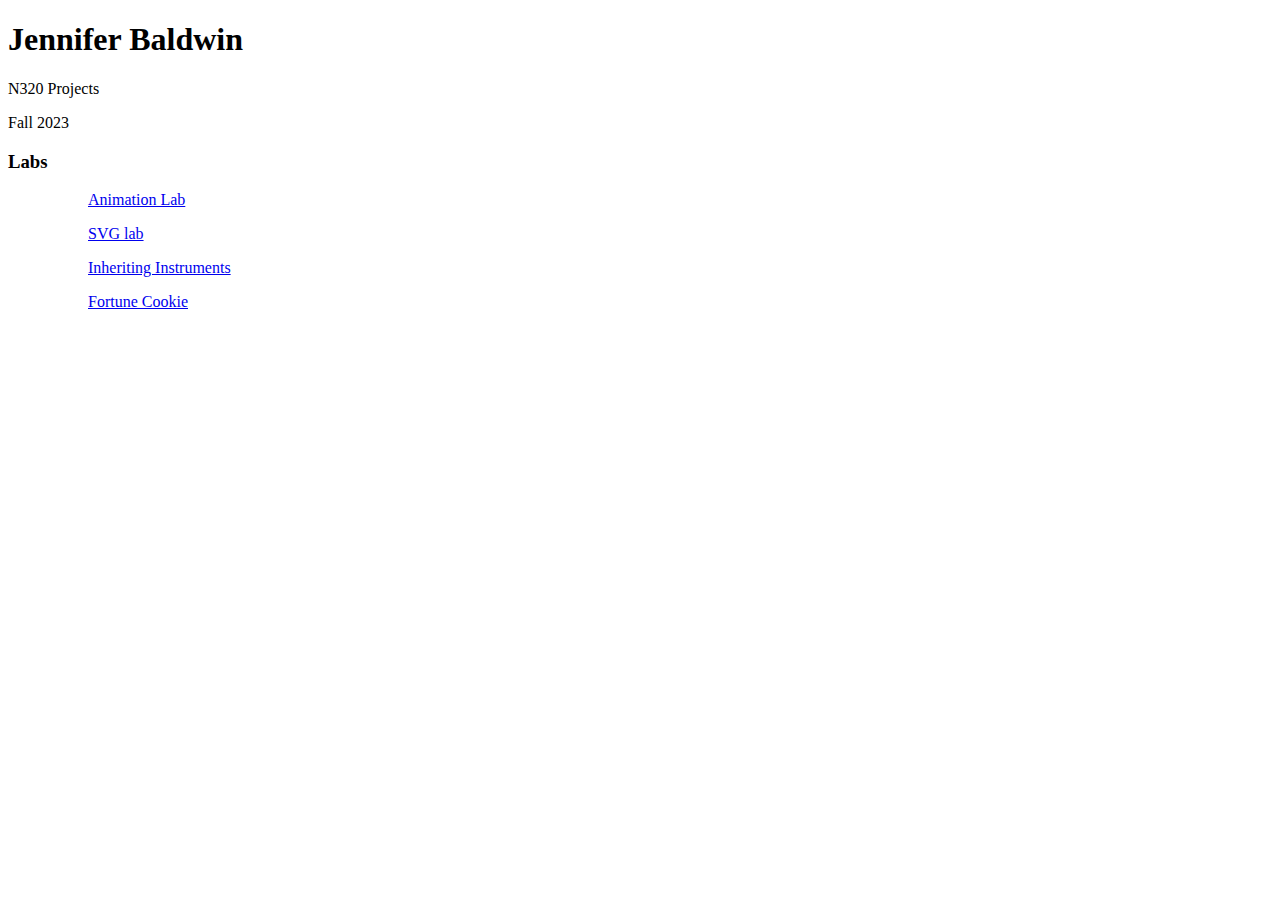
<file: index.html>
<!DOCTYPE html>
<html lang="en">
<head>
    <meta charset="UTF-8">
    <meta http-equiv="X-UA-Compatible" content="IE=edge">
    <meta name="viewport" content="width=device-width, initial-scale=1.0">
    <title>Document</title>
</head>
<body>
    <h1>Jennifer Baldwin</h1>
    <p>N320 Projects</p>
    <p>Fall 2023</p>
    <h3>Labs</h3>
    <ol>
      <ul>
        <a href="animationLab/index.html">Animation Lab</a>
      </ul>
    </ol>
    <ol>
      <ul>
        <a href="svgLab/index.html">SVG lab</a>
      </ul>
    </ol>
    <ol>
        <ul>
          <a href="inheritingInstruments/index.html">Inheriting Instruments</a>
        </ul>
    </ol>
    <ol>
        <ul>
          <a href="fortuneCookie/index.html">Fortune Cookie</a>
        </ul>
    </ol>
</body>
</html>
</file>
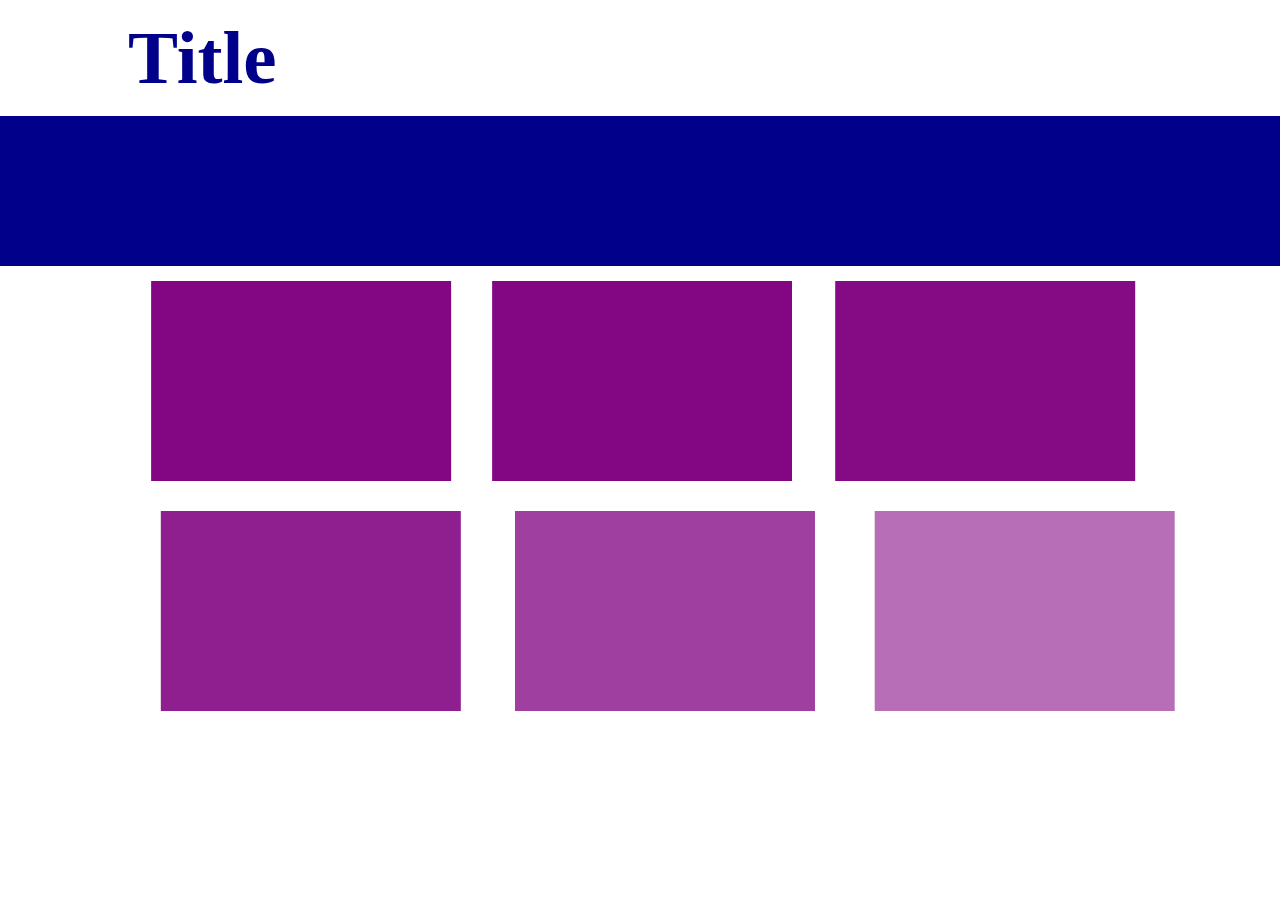
<file: animationLab/index.html>
<!DOCTYPE html>
<html lang="en">
<head>
    <meta charset="UTF-8">
    <meta http-equiv="X-UA-Compatible" content="IE=edge">
    <meta name="viewport" content="width=device-width, initial-scale=1.0">
    <title>Document</title>
    <link rel="stylesheet" href="css/styles.css">
</head>
<body>
    <h1 class="margin content">Title</h1>
    <div id="banner" class="content"></div>
    <div id="container" class="margin content">
        <div id="a" class="box"></div>
        <div id="b" class="box"></div>
        <div id="c" class="box"></div>
        <div id="d" class="box"></div>
        <div id="e" class="box"></div>
        <div id="f" class="box"></div>
    </div>
    <!-- <div id="txtCool">Hello World</div> -->
    <script src="https://cdnjs.cloudflare.com/ajax/libs/gsap/3.11.3/gsap.min.js"></script>
    <script src="lib/jquery-3.6.0.min.js"></script>
    <script src="js/app.js"></script>
</body>
</html>
</file>
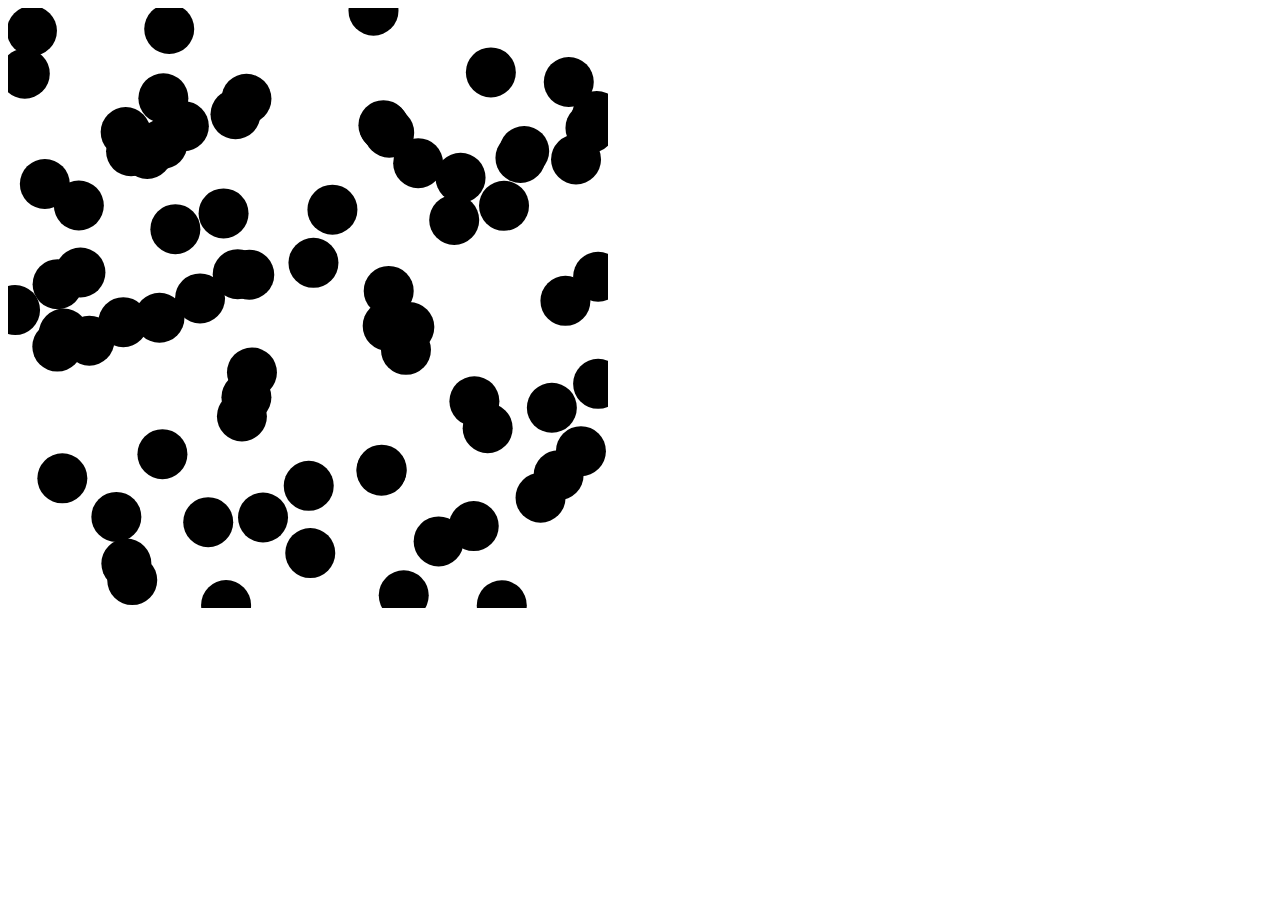
<file: svgLab/index.html>
<!DOCTYPE html>
<html lang="en">
<head>
    <meta charset="UTF-8">
    <meta http-equiv="X-UA-Compatible" content="IE=edge">
    <meta name="viewport" content="width=device-width, initial-scale=1.0">
    <title>Document</title>
    <style>
        .gameCircle{
            r: 25px;
            fill: #000;
        }
    </style>
</head>
<body>
    <svg id="gameZone" width=600 height=600>
        <rect y="585" x="200" id="foundBar" height="15" width="1" />
    </svg>
    <script src="js/app.js"></script>
</body>
</html>
</file>
<file: animationLab/css/styles.css>
* {
  margin:0;
  padding:0;
  box-sizing: borderbox;
}
html,body {
 height: 100%
}
h1, h2, h3, h4, h5, h6, p {
 margin-bottom: 16px
}
.margin{
    margin: 15px 10%;
}
h1{
    color: darkblue;
    font-size: 75px;
}

#banner{
    width: 100%;
    height: 150px;
    background-color: darkblue;
}

#container{
    display: flex;
    justify-content: space-around;
    flex-wrap: wrap;

    width:80%;
}

.box{
    background-color: #800080;
    height: 200px;
    width: 300px;
    margin-bottom: 30px;
}
</file>
